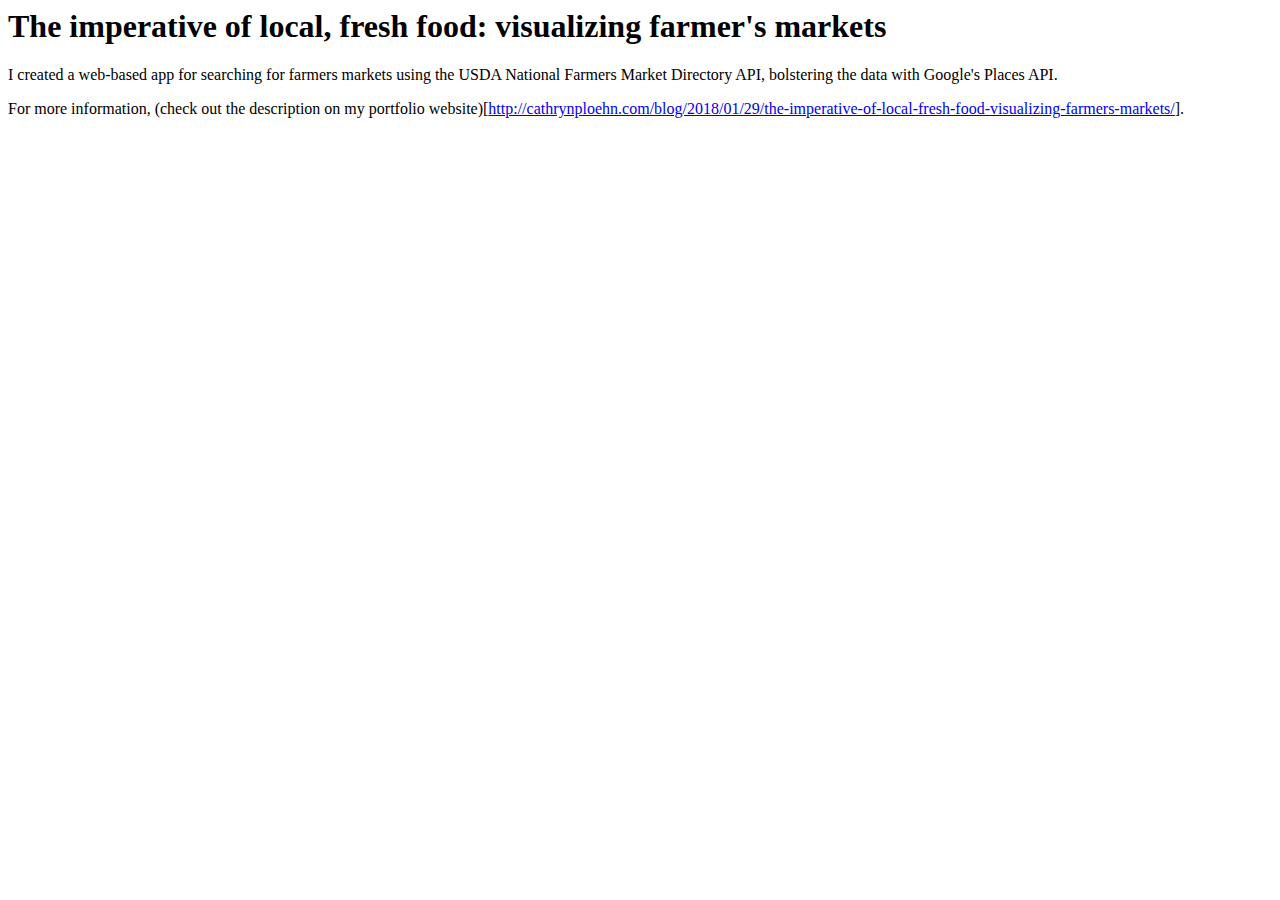
<file: README.html>
<html>
      <head>
        <meta charset="UTF-8">
        <title>README.md</title>
      </head>
      <body>
        <h1 id="the-imperative-of-local-fresh-food-visualizing-farmer-s-markets">The imperative of local, fresh food: visualizing farmer&#39;s markets</h1>
<p>I created a web-based app for searching for farmers markets using the USDA National Farmers Market Directory API, bolstering the data with Google&#39;s Places API.</p>
<p>For more information, (check out the description on my portfolio website)[<a href="http://cathrynploehn.com/blog/2018/01/29/the-imperative-of-local-fresh-food-visualizing-farmers-markets/">http://cathrynploehn.com/blog/2018/01/29/the-imperative-of-local-fresh-food-visualizing-farmers-markets/</a>].</p>

      </body>
    </html>
</file>
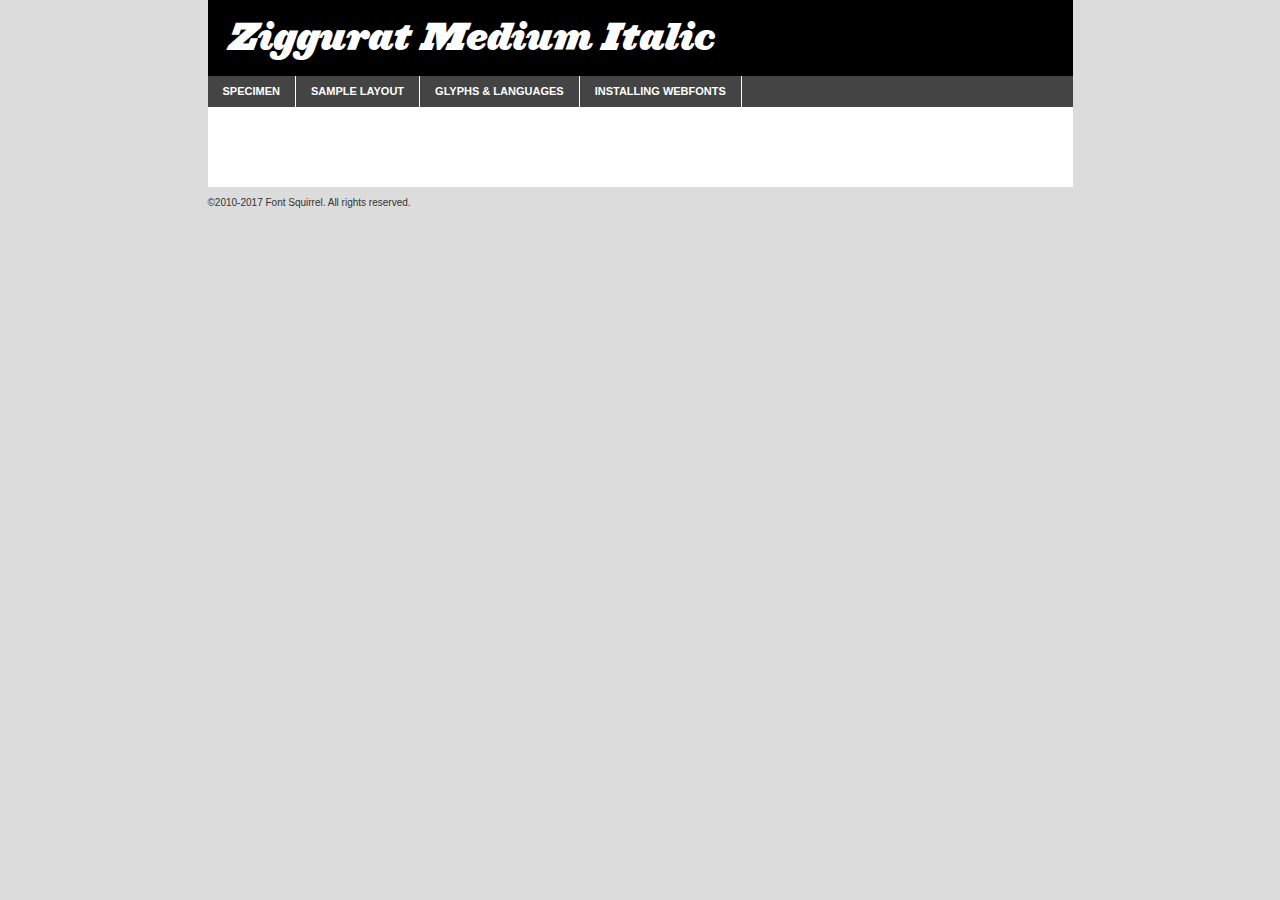
<file: font/ziggurathtfblackitalic-demo.html>
<!DOCTYPE html PUBLIC "-//W3C//DTD XHTML 1.0 Transitional//EN"
	"http://www.w3.org/TR/xhtml1/DTD/xhtml1-transitional.dtd">

<html xmlns="http://www.w3.org/1999/xhtml" xml:lang="en" lang="en">
<head>
	<meta http-equiv="Content-Type" content="text/html; charset=utf-8" />
	<script src="http://ajax.googleapis.com/ajax/libs/jquery/1.7.2/jquery.min.js" type="text/javascript" charset="utf-8"></script>
	<script type="text/javascript">
	(function($){$.fn.easyTabs=function(option){var param=jQuery.extend({fadeSpeed:"fast",defaultContent:1,activeClass:'active'},option);$(this).each(function(){var thisId="#"+this.id;if(param.defaultContent==''){param.defaultContent=1;}
	if(typeof param.defaultContent=="number")
	{var defaultTab=$(thisId+" .tabs li:eq("+(param.defaultContent-1)+") a").attr('href').substr(1);}else{var defaultTab=param.defaultContent;}
	$(thisId+" .tabs li a").each(function(){var tabToHide=$(this).attr('href').substr(1);$("#"+tabToHide).addClass('easytabs-tab-content');});hideAll();changeContent(defaultTab);function hideAll(){$(thisId+" .easytabs-tab-content").hide();}
	function changeContent(tabId){hideAll();$(thisId+" .tabs li").removeClass(param.activeClass);$(thisId+" .tabs li a[href=#"+tabId+"]").closest('li').addClass(param.activeClass);if(param.fadeSpeed!="none")
	{$(thisId+" #"+tabId).fadeIn(param.fadeSpeed);}else{$(thisId+" #"+tabId).show();}}
	$(thisId+" .tabs li").click(function(){var tabId=$(this).find('a').attr('href').substr(1);changeContent(tabId);return false;});});}})(jQuery);
	</script>
	<link rel="stylesheet" href="specimen_files/specimen_stylesheet.css" type="text/css" charset="utf-8" />
	<link rel="stylesheet" href="stylesheet.css" type="text/css" charset="utf-8" />

	<style type="text/css">
					body{
				font-family: 'zigguratmedium_italic';
							}
		</style>

	<title>Ziggurat Medium Italic Specimen</title>
	
	
	<script type="text/javascript" charset="utf-8">
		$(document).ready(function() {
			$('#container').easyTabs({defaultContent:1});
		});
	</script>
</head>

<body>
<div id="container">
	<div id="header">
		Ziggurat Medium Italic	</div>
	<ul class="tabs">
		<li><a href="#specimen">Specimen</a></li>
		<li><a href="#layout">Sample Layout</a></li>
				<li><a href="#glyphs">Glyphs &amp; Languages</a></li>
		<li><a href="#installing">Installing Webfonts</a></li>
		
	</ul>
	
	<div id="main_content">

		
			<div id="specimen">
		
				<div class="section">
					<div class="grid12 firstcol">
						<div class="huge">AaBb</div>
					</div>
				</div>
		
				<div class="section">
					<div class="glyph_range">A&#x200B;B&#x200b;C&#x200b;D&#x200b;E&#x200b;F&#x200b;G&#x200b;H&#x200b;I&#x200b;J&#x200b;K&#x200b;L&#x200b;M&#x200b;N&#x200b;O&#x200b;P&#x200b;Q&#x200b;R&#x200b;S&#x200b;T&#x200b;U&#x200b;V&#x200b;W&#x200b;X&#x200b;Y&#x200b;Z&#x200b;a&#x200b;b&#x200b;c&#x200b;d&#x200b;e&#x200b;f&#x200b;g&#x200b;h&#x200b;i&#x200b;j&#x200b;k&#x200b;l&#x200b;m&#x200b;n&#x200b;o&#x200b;p&#x200b;q&#x200b;r&#x200b;s&#x200b;t&#x200b;u&#x200b;v&#x200b;w&#x200b;x&#x200b;y&#x200b;z&#x200b;1&#x200b;2&#x200b;3&#x200b;4&#x200b;5&#x200b;6&#x200b;7&#x200b;8&#x200b;9&#x200b;0&#x200b;&amp;&#x200b;.&#x200b;,&#x200b;?&#x200b;!&#x200b;&#64;&#x200b;(&#x200b;)&#x200b;#&#x200b;$&#x200b;%&#x200b;*&#x200b;+&#x200b;-&#x200b;=&#x200b;:&#x200b;;</div>
				</div>
				<div class="section">
					<div class="grid12 firstcol">
						<table class="sample_table">
							<tr><td>10</td><td class="size10">abcdefghijklmnopqrstuvwxyzABCDEFGHIJKLMNOPQRSTUVWXYZ0123456789abcdefghijklmnopqrstuvwxyzABCDEFGHIJKLMNOPQRSTUVWXYZ0123456789abcdefghijklmnopqrstuvwxyzABCDEFGHIJKLMNOPQRSTUVWXYZ</td></tr>
							<tr><td>11</td><td class="size11">abcdefghijklmnopqrstuvwxyzABCDEFGHIJKLMNOPQRSTUVWXYZ0123456789abcdefghijklmnopqrstuvwxyzABCDEFGHIJKLMNOPQRSTUVWXYZ0123456789abcdefghijklmnopqrstuvwxyzABCDEFGHIJKLMNOPQRSTUVWXYZ</td></tr>
							<tr><td>12</td><td class="size12">abcdefghijklmnopqrstuvwxyzABCDEFGHIJKLMNOPQRSTUVWXYZ0123456789abcdefghijklmnopqrstuvwxyzABCDEFGHIJKLMNOPQRSTUVWXYZ0123456789abcdefghijklmnopqrstuvwxyzABCDEFGHIJKLMNOPQRSTUVWXYZ</td></tr>
							<tr><td>13</td><td class="size13">abcdefghijklmnopqrstuvwxyzABCDEFGHIJKLMNOPQRSTUVWXYZ0123456789abcdefghijklmnopqrstuvwxyzABCDEFGHIJKLMNOPQRSTUVWXYZ0123456789abcdefghijklmnopqrstuvwxyzABCDEFGHIJKLMNOPQRSTUVWXYZ</td></tr>
							<tr><td>14</td><td class="size14">abcdefghijklmnopqrstuvwxyzABCDEFGHIJKLMNOPQRSTUVWXYZ0123456789abcdefghijklmnopqrstuvwxyzABCDEFGHIJKLMNOPQRSTUVWXYZ0123456789abcdefghijklmnopqrstuvwxyzABCDEFGHIJKLMNOPQRSTUVWXYZ</td></tr>
							<tr><td>16</td><td class="size16">abcdefghijklmnopqrstuvwxyzABCDEFGHIJKLMNOPQRSTUVWXYZ0123456789abcdefghijklmnopqrstuvwxyzABCDEFGHIJKLMNOPQRSTUVWXYZ</td></tr>
							<tr><td>18</td><td class="size18">abcdefghijklmnopqrstuvwxyzABCDEFGHIJKLMNOPQRSTUVWXYZ0123456789abcdefghijklmnopqrstuvwxyzABCDEFGHIJKLMNOPQRSTUVWXYZ</td></tr>
							<tr><td>20</td><td class="size20">abcdefghijklmnopqrstuvwxyzABCDEFGHIJKLMNOPQRSTUVWXYZ0123456789abcdefghijklmnopqrstuvwxyzABCDEFGHIJKLMNOPQRSTUVWXYZ</td></tr>
							<tr><td>24</td><td class="size24">abcdefghijklmnopqrstuvwxyzABCDEFGHIJKLMNOPQRSTUVWXYZ0123456789abcdefghijklmnopqrstuvwxyzABCDEFGHIJKLMNOPQRSTUVWXYZ</td></tr>
							<tr><td>30</td><td class="size30">abcdefghijklmnopqrstuvwxyzABCDEFGHIJKLMNOPQRSTUVWXYZ0123456789abcdefghijklmnopqrstuvwxyzABCDEFGHIJKLMNOPQRSTUVWXYZ</td></tr>
							<tr><td>36</td><td class="size36">abcdefghijklmnopqrstuvwxyzABCDEFGHIJKLMNOPQRSTUVWXYZ0123456789abcdefghijklmnopqrstuvwxyzABCDEFGHIJKLMNOPQRSTUVWXYZ</td></tr>
							<tr><td>48</td><td class="size48">abcdefghijklmnopqrstuvwxyzABCDEFGHIJKLMNOPQRSTUVWXYZ0123456789abcdefghijklmnopqrstuvwxyzABCDEFGHIJKLMNOPQRSTUVWXYZ</td></tr>
							<tr><td>60</td><td class="size60">abcdefghijklmnopqrstuvwxyzABCDEFGHIJKLMNOPQRSTUVWXYZ0123456789abcdefghijklmnopqrstuvwxyzABCDEFGHIJKLMNOPQRSTUVWXYZ</td></tr>
							<tr><td>72</td><td class="size72">abcdefghijklmnopqrstuvwxyzABCDEFGHIJKLMNOPQRSTUVWXYZ0123456789abcdefghijklmnopqrstuvwxyzABCDEFGHIJKLMNOPQRSTUVWXYZ</td></tr>
							<tr><td>90</td><td class="size90">abcdefghijklmnopqrstuvwxyzABCDEFGHIJKLMNOPQRSTUVWXYZ0123456789abcdefghijklmnopqrstuvwxyzABCDEFGHIJKLMNOPQRSTUVWXYZ</td></tr>
						</table>
				
					</div>
			
				</div>
		
		
		
								<div class="section" id="bodycomparison">


										<div id="xheight">
				<div class="fontbody">&#x25FC;&#x25FC;&#x25FC;&#x25FC;&#x25FC;&#x25FC;&#x25FC;&#x25FC;&#x25FC;&#x25FC;&#x25FC;&#x25FC;&#x25FC;&#x25FC;&#x25FC;&#x25FC;&#x25FC;&#x25FC;&#x25FC;&#x25FC;&#x25FC;&#x25FC;&#x25FC;&#x25FC;&#x25FC;&#x25FC;&#x25FC;&#x25FC;&#x25FC;&#x25FC;&#x25FC;&#x25FC;&#x25FC;&#x25FC;&#x25FC;&#x25FC;&#x25FC;&#x25FC;&#x25FC;&#x25FC;&#x25FC;&#x25FC;&#x25FC;&#x25FC;&#x25FC;&#x25FC;&#x25FC;&#x25FC;&#x25FC;&#x25FC;&#x25FC;&#x25FC;&#x25FC;&#x25FC;&#x25FC;&#x25FC;&#x25FC;&#x25FC;&#x25FC;&#x25FC;&#x25FC;&#x25FC;&#x25FC;&#x25FC;&#x25FC;&#x25FC;&#x25FC;&#x25FC;&#x25FC;&#x25FC;&#x25FC;&#x25FC;&#x25FC;&#x25FC;&#x25FC;&#x25FC;&#x25FC;&#x25FC;&#x25FC;&#x25FC;&#x25FC;&#x25FC;&#x25FC;&#x25FC;&#x25FC;&#x25FC;&#x25FC;&#x25FC;&#x25FC;&#x25FC;&#x25FC;&#x25FC;&#x25FC;&#x25FC;&#x25FC;&#x25FC;&#x25FC;&#x25FC;&#x25FC;body</div><div class="arialbody">body</div><div class="verdanabody">body</div><div class="georgiabody">body</div></div>
										<div class="fontbody" style="z-index:1">
											body<span>Ziggurat Medium Italic</span>
										</div>
										<div class="arialbody" style="z-index:1">
											body<span>Arial</span>
										</div>
										<div class="verdanabody" style="z-index:1">
											body<span>Verdana</span>
										</div>
										<div class="georgiabody" style="z-index:1">
											body<span>Georgia</span>
										</div>



								</div>
		
		
				<div class="section psample psample_row1" id="">
					
					<div class="grid2 firstcol">
						<p class="size10"><span>10.</span>Aenean lacinia bibendum nulla sed consectetur. Fusce dapibus, tellus ac cursus commodo, tortor mauris condimentum nibh, ut fermentum massa justo sit amet risus. Nullam id dolor id nibh ultricies vehicula ut id elit. Cum sociis natoque penatibus et magnis dis parturient montes, nascetur ridiculus mus. Nulla vitae elit libero, a pharetra augue.</p>
			
					</div>
					<div class="grid3">
						<p class="size11"><span>11.</span>Aenean lacinia bibendum nulla sed consectetur. Fusce dapibus, tellus ac cursus commodo, tortor mauris condimentum nibh, ut fermentum massa justo sit amet risus. Nullam id dolor id nibh ultricies vehicula ut id elit. Cum sociis natoque penatibus et magnis dis parturient montes, nascetur ridiculus mus. Nulla vitae elit libero, a pharetra augue.</p>
			
					</div>
					<div class="grid3">
						<p class="size12"><span>12.</span>Aenean lacinia bibendum nulla sed consectetur. Fusce dapibus, tellus ac cursus commodo, tortor mauris condimentum nibh, ut fermentum massa justo sit amet risus. Nullam id dolor id nibh ultricies vehicula ut id elit. Cum sociis natoque penatibus et magnis dis parturient montes, nascetur ridiculus mus. Nulla vitae elit libero, a pharetra augue.</p>
			
					</div>
					<div class="grid4">
						<p class="size13"><span>13.</span>Aenean lacinia bibendum nulla sed consectetur. Fusce dapibus, tellus ac cursus commodo, tortor mauris condimentum nibh, ut fermentum massa justo sit amet risus. Nullam id dolor id nibh ultricies vehicula ut id elit. Cum sociis natoque penatibus et magnis dis parturient montes, nascetur ridiculus mus. Nulla vitae elit libero, a pharetra augue.</p>
			
					</div>
					<div class="white_blend"></div>
					
				</div>
				<div class="section psample psample_row2" id="">
					<div class="grid3 firstcol">
						<p class="size14"><span>14.</span>Aenean lacinia bibendum nulla sed consectetur. Fusce dapibus, tellus ac cursus commodo, tortor mauris condimentum nibh, ut fermentum massa justo sit amet risus. Nullam id dolor id nibh ultricies vehicula ut id elit. Cum sociis natoque penatibus et magnis dis parturient montes, nascetur ridiculus mus. Nulla vitae elit libero, a pharetra augue.</p>
			
					</div>
					<div class="grid4">
						<p class="size16"><span>16.</span>Aenean lacinia bibendum nulla sed consectetur. Fusce dapibus, tellus ac cursus commodo, tortor mauris condimentum nibh, ut fermentum massa justo sit amet risus. Nullam id dolor id nibh ultricies vehicula ut id elit. Cum sociis natoque penatibus et magnis dis parturient montes, nascetur ridiculus mus. Nulla vitae elit libero, a pharetra augue.</p>
			
					</div>
					<div class="grid5">
						<p class="size18"><span>18.</span>Aenean lacinia bibendum nulla sed consectetur. Fusce dapibus, tellus ac cursus commodo, tortor mauris condimentum nibh, ut fermentum massa justo sit amet risus. Nullam id dolor id nibh ultricies vehicula ut id elit. Cum sociis natoque penatibus et magnis dis parturient montes, nascetur ridiculus mus. Nulla vitae elit libero, a pharetra augue.</p>
			
					</div>

					<div class="white_blend"></div>

				</div>
				
				<div class="section psample psample_row3" id="">
					<div class="grid5 firstcol">
						<p class="size20"><span>20.</span>Aenean lacinia bibendum nulla sed consectetur. Fusce dapibus, tellus ac cursus commodo, tortor mauris condimentum nibh, ut fermentum massa justo sit amet risus. Nullam id dolor id nibh ultricies vehicula ut id elit. Cum sociis natoque penatibus et magnis dis parturient montes, nascetur ridiculus mus. Nulla vitae elit libero, a pharetra augue.</p>
					</div>
					<div class="grid7">
						<p class="size24"><span>24.</span>Aenean lacinia bibendum nulla sed consectetur. Fusce dapibus, tellus ac cursus commodo, tortor mauris condimentum nibh, ut fermentum massa justo sit amet risus. Nullam id dolor id nibh ultricies vehicula ut id elit. Cum sociis natoque penatibus et magnis dis parturient montes, nascetur ridiculus mus. Nulla vitae elit libero, a pharetra augue.</p>
					</div>
					
					<div class="white_blend"></div>
					
				</div>
				
				<div class="section psample psample_row4" id="">
					<div class="grid12 firstcol">
						<p class="size30"><span>30.</span>Aenean lacinia bibendum nulla sed consectetur. Fusce dapibus, tellus ac cursus commodo, tortor mauris condimentum nibh, ut fermentum massa justo sit amet risus. Nullam id dolor id nibh ultricies vehicula ut id elit. Cum sociis natoque penatibus et magnis dis parturient montes, nascetur ridiculus mus. Nulla vitae elit libero, a pharetra augue.</p>
					</div>
					<div class="white_blend"></div>
					
				</div>
				
				
				
				<div class="section psample psample_row1 fullreverse">
					<div class="grid2 firstcol">
						<p class="size10"><span>10.</span>Aenean lacinia bibendum nulla sed consectetur. Fusce dapibus, tellus ac cursus commodo, tortor mauris condimentum nibh, ut fermentum massa justo sit amet risus. Nullam id dolor id nibh ultricies vehicula ut id elit. Cum sociis natoque penatibus et magnis dis parturient montes, nascetur ridiculus mus. Nulla vitae elit libero, a pharetra augue.</p>
			
					</div>
					<div class="grid3">
						<p class="size11"><span>11.</span>Aenean lacinia bibendum nulla sed consectetur. Fusce dapibus, tellus ac cursus commodo, tortor mauris condimentum nibh, ut fermentum massa justo sit amet risus. Nullam id dolor id nibh ultricies vehicula ut id elit. Cum sociis natoque penatibus et magnis dis parturient montes, nascetur ridiculus mus. Nulla vitae elit libero, a pharetra augue.</p>
			
					</div>
					<div class="grid3">
						<p class="size12"><span>12.</span>Aenean lacinia bibendum nulla sed consectetur. Fusce dapibus, tellus ac cursus commodo, tortor mauris condimentum nibh, ut fermentum massa justo sit amet risus. Nullam id dolor id nibh ultricies vehicula ut id elit. Cum sociis natoque penatibus et magnis dis parturient montes, nascetur ridiculus mus. Nulla vitae elit libero, a pharetra augue.</p>
			
					</div>
					<div class="grid4">
						<p class="size13"><span>13.</span>Aenean lacinia bibendum nulla sed consectetur. Fusce dapibus, tellus ac cursus commodo, tortor mauris condimentum nibh, ut fermentum massa justo sit amet risus. Nullam id dolor id nibh ultricies vehicula ut id elit. Cum sociis natoque penatibus et magnis dis parturient montes, nascetur ridiculus mus. Nulla vitae elit libero, a pharetra augue.</p>
			
					</div>
					<div class="black_blend"></div>
					
				</div>
				
				<div class="section psample psample_row2 fullreverse">
					<div class="grid3 firstcol">
						<p class="size14"><span>14.</span>Aenean lacinia bibendum nulla sed consectetur. Fusce dapibus, tellus ac cursus commodo, tortor mauris condimentum nibh, ut fermentum massa justo sit amet risus. Nullam id dolor id nibh ultricies vehicula ut id elit. Cum sociis natoque penatibus et magnis dis parturient montes, nascetur ridiculus mus. Nulla vitae elit libero, a pharetra augue.</p>
			
					</div>
					<div class="grid4">
						<p class="size16"><span>16.</span>Aenean lacinia bibendum nulla sed consectetur. Fusce dapibus, tellus ac cursus commodo, tortor mauris condimentum nibh, ut fermentum massa justo sit amet risus. Nullam id dolor id nibh ultricies vehicula ut id elit. Cum sociis natoque penatibus et magnis dis parturient montes, nascetur ridiculus mus. Nulla vitae elit libero, a pharetra augue.</p>
			
					</div>
					<div class="grid5">
						<p class="size18"><span>18.</span>Aenean lacinia bibendum nulla sed consectetur. Fusce dapibus, tellus ac cursus commodo, tortor mauris condimentum nibh, ut fermentum massa justo sit amet risus. Nullam id dolor id nibh ultricies vehicula ut id elit. Cum sociis natoque penatibus et magnis dis parturient montes, nascetur ridiculus mus. Nulla vitae elit libero, a pharetra augue.</p>
			
					</div>
					<div class="black_blend"></div>

				</div>
				
				<div class="section psample fullreverse psample_row3" id="">
					<div class="grid5 firstcol">
						<p class="size20"><span>20.</span>Aenean lacinia bibendum nulla sed consectetur. Fusce dapibus, tellus ac cursus commodo, tortor mauris condimentum nibh, ut fermentum massa justo sit amet risus. Nullam id dolor id nibh ultricies vehicula ut id elit. Cum sociis natoque penatibus et magnis dis parturient montes, nascetur ridiculus mus. Nulla vitae elit libero, a pharetra augue.</p>
					</div>
					<div class="grid7">
						<p class="size24"><span>24.</span>Aenean lacinia bibendum nulla sed consectetur. Fusce dapibus, tellus ac cursus commodo, tortor mauris condimentum nibh, ut fermentum massa justo sit amet risus. Nullam id dolor id nibh ultricies vehicula ut id elit. Cum sociis natoque penatibus et magnis dis parturient montes, nascetur ridiculus mus. Nulla vitae elit libero, a pharetra augue.</p>
					</div>
					
					<div class="black_blend"></div>
					
				</div>
				
				<div class="section psample fullreverse psample_row4" id="" style="border-bottom: 20px #000 solid;">
					<div class="grid12 firstcol">
						<p class="size30"><span>30.</span>Aenean lacinia bibendum nulla sed consectetur. Fusce dapibus, tellus ac cursus commodo, tortor mauris condimentum nibh, ut fermentum massa justo sit amet risus. Nullam id dolor id nibh ultricies vehicula ut id elit. Cum sociis natoque penatibus et magnis dis parturient montes, nascetur ridiculus mus. Nulla vitae elit libero, a pharetra augue.</p>
					</div>
					<div class="black_blend"></div>
					
				</div>
				
				
				
				
			</div>
			
			<div id="layout">
				
				<div class="section">
					
					<div class="grid12 firstcol">
						<h1>Lorem Ipsum Dolor</h1>
						<h2>Etiam porta sem malesuada magna mollis euismod</h2>
						
						<p class="byline">By <a href="#link">Aenean Lacinia</a></p>
					</div>
				</div>
				<div class="section">
					<div class="grid8 firstcol">
						<p class="large">Donec sed odio dui. Morbi leo risus, porta ac consectetur ac, vestibulum at eros. Fusce dapibus, tellus ac cursus commodo, tortor mauris condimentum nibh, ut fermentum massa justo sit amet risus. </p>

						
						<h3>Pellentesque ornare sem</h3>

						<p>Maecenas sed diam eget risus varius blandit sit amet non magna. Maecenas faucibus mollis interdum. Donec ullamcorper nulla non metus auctor fringilla. Nullam id dolor id nibh ultricies vehicula ut id elit. Nullam id dolor id nibh ultricies vehicula ut id elit. </p>

						<p>Aenean eu leo quam. Pellentesque ornare sem lacinia quam venenatis vestibulum. Lorem ipsum dolor sit amet, consectetur adipiscing elit. Cum sociis natoque penatibus et magnis dis parturient montes, nascetur ridiculus mus. </p>

						<p>Nulla vitae elit libero, a pharetra augue. Praesent commodo cursus magna, vel scelerisque nisl consectetur et. Aenean lacinia bibendum nulla sed consectetur. </p>

						<p>Nullam quis risus eget urna mollis ornare vel eu leo. Nullam quis risus eget urna mollis ornare vel eu leo. Maecenas sed diam eget risus varius blandit sit amet non magna. Donec ullamcorper nulla non metus auctor fringilla. </p>

						<h3>Cras mattis consectetur</h3>

						<p>Aenean eu leo quam. Pellentesque ornare sem lacinia quam venenatis vestibulum. Aenean lacinia bibendum nulla sed consectetur. Integer posuere erat a ante venenatis dapibus posuere velit aliquet. Cras mattis consectetur purus sit amet fermentum. </p>

						<p>Nullam id dolor id nibh ultricies vehicula ut id elit. Nullam quis risus eget urna mollis ornare vel eu leo. Cras mattis consectetur purus sit amet fermentum.</p>
					</div>
					
					<div class="grid4 sidebar">
						
						<div class="box reverse">
							<p class="last">Nullam quis risus eget urna mollis ornare vel eu leo. Donec ullamcorper nulla non metus auctor fringilla. Cras mattis consectetur purus sit amet fermentum. Sed posuere consectetur est at lobortis. Lorem ipsum dolor sit amet, consectetur adipiscing elit. </p>
						</div>
						
						<p class="caption">Maecenas sed diam eget risus varius.</p>

						<p>Vestibulum id ligula porta felis euismod semper. Integer posuere erat a ante venenatis dapibus posuere velit aliquet. Vestibulum id ligula porta felis euismod semper. Sed posuere consectetur est at lobortis. Maecenas sed diam eget risus varius blandit sit amet non magna. Fusce dapibus, tellus ac cursus commodo, tortor mauris condimentum nibh, ut fermentum massa justo sit amet risus. </p>

					

						<p>Duis mollis, est non commodo luctus, nisi erat porttitor ligula, eget lacinia odio sem nec elit. Aenean lacinia bibendum nulla sed consectetur. Vivamus sagittis lacus vel augue laoreet rutrum faucibus dolor auctor. Aenean lacinia bibendum nulla sed consectetur. Nullam quis risus eget urna mollis ornare vel eu leo. </p>

						<p>Praesent commodo cursus magna, vel scelerisque nisl consectetur et. Donec ullamcorper nulla non metus auctor fringilla. Maecenas faucibus mollis interdum. Fusce dapibus, tellus ac cursus commodo, tortor mauris condimentum nibh, ut fermentum massa justo sit amet risus. </p>

					</div>
				</div>
				
			</div>


			



		<div id="glyphs">
			<div class="section">
				<div class="grid12 firstcol">
			
				<h1>Language Support</h1>
				<p>The subset of Ziggurat Medium Italic in this kit supports the following languages:<br />
			
					Albanian, Basque, Breton, Chamorro, English, Finnish, French, Frisian, Galician, German, Italian, Malagasy, Norwegian, Portuguese, Spanish, Alsatian, Aragonese, Arapaho, Arrernte, Asturian, Aymara, Bislama, Cebuano, Corsican, Fijian, French_creole, Genoese, Gilbertese, Greenlandic, Haitian_creole, Hiligaynon, Hmong, Hopi, Ibanag, Iloko_ilokano, Indonesian, Interglossa_glosa, Interlingua, Irish_gaelic, Jerriais, Lojban, Lombard, Luxembourgeois, Manx, Mohawk, Norfolk_pitcairnese, Occitan, Oromo, Pangasinan, Papiamento, Piedmontese, Potawatomi, Rhaeto-romance, Romansh, Rotokas, Sami_lule, Samoan, Sardinian, Scots_gaelic, Seychelles_creole, Shona, Sicilian, Somali, Southern_ndebele, Swahili, Swati_swazi, Tagalog_filipino_pilipino, Tetum, Tok_pisin, Uyghur_latinized, Volapuk, Walloon, Warlpiri, Xhosa, Yapese, Zulu, Latinbasic, Demo				</p>
				<h1>Glyph Chart</h1>
				<p>The subset of Ziggurat Medium Italic in this kit includes all the glyphs listed below. Unicode entities are included above each glyph to help you insert individual characters into your layout.</p>
				<div id="glyph_chart">
			
																				 <div><p>&amp;#13;</p>&#13;</div>
																				 <div><p>&amp;#32;</p>&#32;</div>
																				 <div><p>&amp;#33;</p>&#33;</div>
																				 <div><p>&amp;#34;</p>&#34;</div>
																				 <div><p>&amp;#35;</p>&#35;</div>
																				 <div><p>&amp;#36;</p>&#36;</div>
																				 <div><p>&amp;#37;</p>&#37;</div>
																				 <div><p>&amp;#38;</p>&#38;</div>
																				 <div><p>&amp;#39;</p>&#39;</div>
																				 <div><p>&amp;#40;</p>&#40;</div>
																				 <div><p>&amp;#41;</p>&#41;</div>
																				 <div><p>&amp;#42;</p>&#42;</div>
																				 <div><p>&amp;#43;</p>&#43;</div>
																				 <div><p>&amp;#44;</p>&#44;</div>
																				 <div><p>&amp;#45;</p>&#45;</div>
																				 <div><p>&amp;#46;</p>&#46;</div>
																				 <div><p>&amp;#47;</p>&#47;</div>
																				 <div><p>&amp;#48;</p>&#48;</div>
																				 <div><p>&amp;#49;</p>&#49;</div>
																				 <div><p>&amp;#50;</p>&#50;</div>
																				 <div><p>&amp;#51;</p>&#51;</div>
																				 <div><p>&amp;#52;</p>&#52;</div>
																				 <div><p>&amp;#53;</p>&#53;</div>
																				 <div><p>&amp;#54;</p>&#54;</div>
																				 <div><p>&amp;#55;</p>&#55;</div>
																				 <div><p>&amp;#56;</p>&#56;</div>
																				 <div><p>&amp;#57;</p>&#57;</div>
																				 <div><p>&amp;#58;</p>&#58;</div>
																				 <div><p>&amp;#59;</p>&#59;</div>
																				 <div><p>&amp;#61;</p>&#61;</div>
																				 <div><p>&amp;#63;</p>&#63;</div>
																				 <div><p>&amp;#64;</p>&#64;</div>
																				 <div><p>&amp;#65;</p>&#65;</div>
																				 <div><p>&amp;#66;</p>&#66;</div>
																				 <div><p>&amp;#67;</p>&#67;</div>
																				 <div><p>&amp;#68;</p>&#68;</div>
																				 <div><p>&amp;#69;</p>&#69;</div>
																				 <div><p>&amp;#70;</p>&#70;</div>
																				 <div><p>&amp;#71;</p>&#71;</div>
																				 <div><p>&amp;#72;</p>&#72;</div>
																				 <div><p>&amp;#73;</p>&#73;</div>
																				 <div><p>&amp;#74;</p>&#74;</div>
																				 <div><p>&amp;#75;</p>&#75;</div>
																				 <div><p>&amp;#76;</p>&#76;</div>
																				 <div><p>&amp;#77;</p>&#77;</div>
																				 <div><p>&amp;#78;</p>&#78;</div>
																				 <div><p>&amp;#79;</p>&#79;</div>
																				 <div><p>&amp;#80;</p>&#80;</div>
																				 <div><p>&amp;#81;</p>&#81;</div>
																				 <div><p>&amp;#82;</p>&#82;</div>
																				 <div><p>&amp;#83;</p>&#83;</div>
																				 <div><p>&amp;#84;</p>&#84;</div>
																				 <div><p>&amp;#85;</p>&#85;</div>
																				 <div><p>&amp;#86;</p>&#86;</div>
																				 <div><p>&amp;#87;</p>&#87;</div>
																				 <div><p>&amp;#88;</p>&#88;</div>
																				 <div><p>&amp;#89;</p>&#89;</div>
																				 <div><p>&amp;#90;</p>&#90;</div>
																				 <div><p>&amp;#91;</p>&#91;</div>
																				 <div><p>&amp;#92;</p>&#92;</div>
																				 <div><p>&amp;#93;</p>&#93;</div>
																				 <div><p>&amp;#94;</p>&#94;</div>
																				 <div><p>&amp;#95;</p>&#95;</div>
																				 <div><p>&amp;#96;</p>&#96;</div>
																				 <div><p>&amp;#97;</p>&#97;</div>
																				 <div><p>&amp;#98;</p>&#98;</div>
																				 <div><p>&amp;#99;</p>&#99;</div>
																				 <div><p>&amp;#100;</p>&#100;</div>
																				 <div><p>&amp;#101;</p>&#101;</div>
																				 <div><p>&amp;#102;</p>&#102;</div>
																				 <div><p>&amp;#103;</p>&#103;</div>
																				 <div><p>&amp;#104;</p>&#104;</div>
																				 <div><p>&amp;#105;</p>&#105;</div>
																				 <div><p>&amp;#106;</p>&#106;</div>
																				 <div><p>&amp;#107;</p>&#107;</div>
																				 <div><p>&amp;#108;</p>&#108;</div>
																				 <div><p>&amp;#109;</p>&#109;</div>
																				 <div><p>&amp;#110;</p>&#110;</div>
																				 <div><p>&amp;#111;</p>&#111;</div>
																				 <div><p>&amp;#112;</p>&#112;</div>
																				 <div><p>&amp;#113;</p>&#113;</div>
																				 <div><p>&amp;#114;</p>&#114;</div>
																				 <div><p>&amp;#115;</p>&#115;</div>
																				 <div><p>&amp;#116;</p>&#116;</div>
																				 <div><p>&amp;#117;</p>&#117;</div>
																				 <div><p>&amp;#118;</p>&#118;</div>
																				 <div><p>&amp;#119;</p>&#119;</div>
																				 <div><p>&amp;#120;</p>&#120;</div>
																				 <div><p>&amp;#121;</p>&#121;</div>
																				 <div><p>&amp;#122;</p>&#122;</div>
																				 <div><p>&amp;#123;</p>&#123;</div>
																				 <div><p>&amp;#124;</p>&#124;</div>
																				 <div><p>&amp;#125;</p>&#125;</div>
																				 <div><p>&amp;#126;</p>&#126;</div>
																				 <div><p>&amp;#160;</p>&#160;</div>
																				 <div><p>&amp;#161;</p>&#161;</div>
																				 <div><p>&amp;#162;</p>&#162;</div>
																				 <div><p>&amp;#163;</p>&#163;</div>
																				 <div><p>&amp;#165;</p>&#165;</div>
																				 <div><p>&amp;#167;</p>&#167;</div>
																				 <div><p>&amp;#168;</p>&#168;</div>
																				 <div><p>&amp;#169;</p>&#169;</div>
																				 <div><p>&amp;#170;</p>&#170;</div>
																				 <div><p>&amp;#171;</p>&#171;</div>
																				 <div><p>&amp;#173;</p>&#173;</div>
																				 <div><p>&amp;#174;</p>&#174;</div>
																				 <div><p>&amp;#175;</p>&#175;</div>
																				 <div><p>&amp;#176;</p>&#176;</div>
																				 <div><p>&amp;#180;</p>&#180;</div>
																				 <div><p>&amp;#182;</p>&#182;</div>
																				 <div><p>&amp;#183;</p>&#183;</div>
																				 <div><p>&amp;#184;</p>&#184;</div>
																				 <div><p>&amp;#186;</p>&#186;</div>
																				 <div><p>&amp;#187;</p>&#187;</div>
																				 <div><p>&amp;#191;</p>&#191;</div>
																				 <div><p>&amp;#192;</p>&#192;</div>
																				 <div><p>&amp;#193;</p>&#193;</div>
																				 <div><p>&amp;#194;</p>&#194;</div>
																				 <div><p>&amp;#195;</p>&#195;</div>
																				 <div><p>&amp;#196;</p>&#196;</div>
																				 <div><p>&amp;#197;</p>&#197;</div>
																				 <div><p>&amp;#198;</p>&#198;</div>
																				 <div><p>&amp;#199;</p>&#199;</div>
																				 <div><p>&amp;#200;</p>&#200;</div>
																				 <div><p>&amp;#201;</p>&#201;</div>
																				 <div><p>&amp;#202;</p>&#202;</div>
																				 <div><p>&amp;#203;</p>&#203;</div>
																				 <div><p>&amp;#204;</p>&#204;</div>
																				 <div><p>&amp;#205;</p>&#205;</div>
																				 <div><p>&amp;#206;</p>&#206;</div>
																				 <div><p>&amp;#207;</p>&#207;</div>
																				 <div><p>&amp;#209;</p>&#209;</div>
																				 <div><p>&amp;#210;</p>&#210;</div>
																				 <div><p>&amp;#211;</p>&#211;</div>
																				 <div><p>&amp;#212;</p>&#212;</div>
																				 <div><p>&amp;#213;</p>&#213;</div>
																				 <div><p>&amp;#214;</p>&#214;</div>
																				 <div><p>&amp;#216;</p>&#216;</div>
																				 <div><p>&amp;#217;</p>&#217;</div>
																				 <div><p>&amp;#218;</p>&#218;</div>
																				 <div><p>&amp;#219;</p>&#219;</div>
																				 <div><p>&amp;#220;</p>&#220;</div>
																				 <div><p>&amp;#223;</p>&#223;</div>
																				 <div><p>&amp;#224;</p>&#224;</div>
																				 <div><p>&amp;#225;</p>&#225;</div>
																				 <div><p>&amp;#226;</p>&#226;</div>
																				 <div><p>&amp;#227;</p>&#227;</div>
																				 <div><p>&amp;#228;</p>&#228;</div>
																				 <div><p>&amp;#229;</p>&#229;</div>
																				 <div><p>&amp;#230;</p>&#230;</div>
																				 <div><p>&amp;#231;</p>&#231;</div>
																				 <div><p>&amp;#232;</p>&#232;</div>
																				 <div><p>&amp;#233;</p>&#233;</div>
																				 <div><p>&amp;#234;</p>&#234;</div>
																				 <div><p>&amp;#235;</p>&#235;</div>
																				 <div><p>&amp;#236;</p>&#236;</div>
																				 <div><p>&amp;#237;</p>&#237;</div>
																				 <div><p>&amp;#238;</p>&#238;</div>
																				 <div><p>&amp;#239;</p>&#239;</div>
																				 <div><p>&amp;#241;</p>&#241;</div>
																				 <div><p>&amp;#242;</p>&#242;</div>
																				 <div><p>&amp;#243;</p>&#243;</div>
																				 <div><p>&amp;#244;</p>&#244;</div>
																				 <div><p>&amp;#245;</p>&#245;</div>
																				 <div><p>&amp;#246;</p>&#246;</div>
																				 <div><p>&amp;#248;</p>&#248;</div>
																				 <div><p>&amp;#249;</p>&#249;</div>
																				 <div><p>&amp;#250;</p>&#250;</div>
																				 <div><p>&amp;#251;</p>&#251;</div>
																				 <div><p>&amp;#252;</p>&#252;</div>
																				 <div><p>&amp;#255;</p>&#255;</div>
																				 <div><p>&amp;#338;</p>&#338;</div>
																				 <div><p>&amp;#339;</p>&#339;</div>
																				 <div><p>&amp;#376;</p>&#376;</div>
																				 <div><p>&amp;#710;</p>&#710;</div>
																				 <div><p>&amp;#732;</p>&#732;</div>
																				 <div><p>&amp;#8192;</p>&#8192;</div>
																				 <div><p>&amp;#8193;</p>&#8193;</div>
																				 <div><p>&amp;#8194;</p>&#8194;</div>
																				 <div><p>&amp;#8195;</p>&#8195;</div>
																				 <div><p>&amp;#8196;</p>&#8196;</div>
																				 <div><p>&amp;#8197;</p>&#8197;</div>
																				 <div><p>&amp;#8198;</p>&#8198;</div>
																				 <div><p>&amp;#8199;</p>&#8199;</div>
																				 <div><p>&amp;#8200;</p>&#8200;</div>
																				 <div><p>&amp;#8201;</p>&#8201;</div>
																				 <div><p>&amp;#8202;</p>&#8202;</div>
																				 <div><p>&amp;#8208;</p>&#8208;</div>
																				 <div><p>&amp;#8209;</p>&#8209;</div>
																				 <div><p>&amp;#8210;</p>&#8210;</div>
																				 <div><p>&amp;#8211;</p>&#8211;</div>
																				 <div><p>&amp;#8212;</p>&#8212;</div>
																				 <div><p>&amp;#8216;</p>&#8216;</div>
																				 <div><p>&amp;#8217;</p>&#8217;</div>
																				 <div><p>&amp;#8218;</p>&#8218;</div>
																				 <div><p>&amp;#8220;</p>&#8220;</div>
																				 <div><p>&amp;#8221;</p>&#8221;</div>
																				 <div><p>&amp;#8222;</p>&#8222;</div>
																				 <div><p>&amp;#8226;</p>&#8226;</div>
																				 <div><p>&amp;#8230;</p>&#8230;</div>
																				 <div><p>&amp;#8239;</p>&#8239;</div>
																				 <div><p>&amp;#8249;</p>&#8249;</div>
																				 <div><p>&amp;#8250;</p>&#8250;</div>
																				 <div><p>&amp;#8287;</p>&#8287;</div>
																				 <div><p>&amp;#8482;</p>&#8482;</div>
																				 <div><p>&amp;#9724;</p>&#9724;</div>
																				 <div><p>&amp;#64257;</p>&#64257;</div>
																				 <div><p>&amp;#64258;</p>&#64258;</div>
																																						</div>	
				</div>
		
		
			</div>
		</div>
		
		
		<div id="specs">
			
		</div>
	
		<div id="installing">
			<div class="section">
				<div class="grid7 firstcol">
					<h1>Installing Webfonts</h1>
					
					<p>Webfonts are supported by all major browser platforms but not all in the same way. There are currently four different font formats that must be included in order to target all browsers. This includes TTF, WOFF, EOT and SVG.</p>
					
					<h2>1. Upload your webfonts</h2>
					<p>You must upload your webfont kit to your website. They should be in or near the same directory as your CSS files.</p>
					
					<h2>2. Include the webfont stylesheet</h2>
					<p>A special CSS @font-face declaration helps the various browsers select the appropriate font it needs without causing you a bunch of headaches. Learn more about this syntax by reading the <a href="https://www.fontspring.com/blog/further-hardening-of-the-bulletproof-syntax">Fontspring blog post</a> about it. The code for it is as follows:</p>


<code>
@font-face{ 
	font-family: 'MyWebFont';
	src: url('WebFont.eot');
	src: url('WebFont.eot?#iefix') format('embedded-opentype'),
	     url('WebFont.woff') format('woff'),
	     url('WebFont.ttf') format('truetype'),
	     url('WebFont.svg#webfont') format('svg');
}
</code>

	<p>We've already gone ahead and generated the code for you. All you have to do is link to the stylesheet in your HTML, like this:</p>
	<code>&lt;link rel=&quot;stylesheet&quot; href=&quot;stylesheet.css&quot; type=&quot;text/css&quot; charset=&quot;utf-8&quot; /&gt;</code>

					<h2>3. Modify your own stylesheet</h2>
					<p>To take advantage of your new fonts, you must tell your stylesheet to use them. Look at the original @font-face declaration above and find the property called "font-family." The name linked there will be what you use to reference the font. Prepend that webfont name to the font stack in the "font-family" property, inside the selector you want to change. For example:</p>
<code>p { font-family: 'WebFont', Arial, sans-serif; }</code>

<h2>4. Test</h2>
<p>Getting webfonts to work cross-browser <em>can</em> be tricky. Use the information in the sidebar to help you if you find that fonts aren't loading in a particular browser.</p>
				</div>
				
				<div class="grid5 sidebar">
					<div class="box">
						<h2>Troubleshooting<br />Font-Face Problems</h2>
						<p>Having trouble getting your webfonts to load in your new website? Here are some tips to sort out what might be the problem.</p>

						<h3>Fonts not showing in any browser</h3>

						<p>This sounds like you need to work on the plumbing. You either did not upload the fonts to the correct directory, or you did not link the fonts properly in the CSS. If you've confirmed that all this is correct and you still have a problem, take a look at your .htaccess file and see if requests are getting intercepted.</p>

						<h3>Fonts not loading in iPhone or iPad</h3>

						<p>The most common problem here is that you are serving the fonts from an IIS server. IIS refuses to serve files that have unknown MIME types. If that is the case, you must set the MIME type for SVG to "image/svg+xml" in the server settings. Follow these instructions from Microsoft if you need help.</p>

						<h3>Fonts not loading in Firefox</h3>

						<p>The primary reason for this failure? You are still using a version Firefox older than 3.5. So upgrade already! If that isn't it, then you are very likely serving fonts from a different domain. Firefox requires that all font assets be served from the same domain. Lastly it is possible that you need to add WOFF to your list of MIME types (if you are serving via IIS.)</p>

						<h3>Fonts not loading in IE</h3>

						<p>Are you looking at Internet Explorer on an actual Windows machine or are you cheating by using a service like Adobe BrowserLab? Many of these screenshot services do not render @font-face for IE. Best to test it on a real machine.</p>

						<h3>Fonts not loading in IE9</h3>

						<p>IE9, like Firefox, requires that fonts be served from the same domain as the website. Make sure that is the case.</p>
					</div>
				</div>
			</div>
			
		</div>
	
	</div>
	<div id="footer">
		<p>&copy;2010-2017 Font Squirrel. All rights reserved.</p>
	</div>
</div>
</body>
</html>
</file>
<file: font/stylesheet.css>
/*! Generated by Font Squirrel (https://www.fontsquirrel.com) on July 19, 2017 */



@font-face {
    font-family: 'zigguratmedium_italic';
    src: url('ziggurathtfblackitalic-webfont.woff2') format('woff2'),
         url('ziggurathtfblackitalic-webfont.woff') format('woff');
    font-weight: normal;
    font-style: normal;

}
</file>
<file: font/specimen_files/specimen_stylesheet.css>
@import url('grid_12-825-55-15.css');

/*  
	CSS Reset by Eric Meyer - Released under Public Domain
    http://meyerweb.com/eric/tools/css/reset/
*/
html, body, div, span, applet, object, iframe,
h1, h2, h3, h4, h5, h6, p, blockquote, pre,
a, abbr, acronym, address, big, cite, code,
del, dfn, em, font, img, ins, kbd, q, s, samp,
small, strike, strong, sub, sup, tt, var,
b, u, i, center, dl, dt, dd, ol, ul, li,
fieldset, form, label, legend, table, 
caption, tbody, tfoot, thead, tr, th, td 
                  {margin: 0;padding: 0;border: 0;outline: 0;
                  font-size: 100%;vertical-align: baseline;
                  background: transparent;}
body              {line-height: 1;}
ol, ul            {list-style: none;}
blockquote, q     {quotes: none;}
blockquote:before, blockquote:after,
q:before, q:after {content: '';	content: none;}
:focus            {outline: 0;}
ins               {text-decoration: none;}
del               {text-decoration: line-through;}
table             {border-collapse: collapse;border-spacing: 0;}




body {
	color: #000;
	background-color: #dcdcdc;
}

a {
	text-decoration: none;
	color: #1883ba;
}

h1{
	font-size: 32px;
	font-weight: normal;
	font-style: normal;
	margin-bottom: 18px;
}

h2{
	font-size: 18px;
}

#container {
	width: 865px;
	margin: 0px auto;
}


#header {
	padding: 20px;
	font-size: 36px;
	background-color: #000;
	color: #fff;
}

#header span {
	color: #666;
}
#main_content {
	background-color: #fff;
	padding: 60px 20px 20px;
}


#footer p {
	margin: 0;
	padding-top: 10px;
	padding-bottom: 50px;
	color: #333;
	font: 10px Arial, sans-serif;
}

.tabs {
	width: 100%;
	height: 31px;
	background-color: #444;
}
.tabs li {
	float:  left;
	margin: 0;
	overflow: hidden;
	background-color: #444;
}
.tabs li a {
	display: block;
	color: #fff;
	text-decoration: none;
	font: bold 11px/11px 'Arial';
	text-transform: uppercase;
	padding: 10px 15px;
	border-right: 1px solid #fff;
}

.tabs li a:hover {
		background-color: #00b3ff;

}

.tabs li.active a {
	color:  #000;
	background-color: #fff;
}



div.huge {
	
	font-size: 300px;
	line-height: 1em;
	padding: 0;
	letter-spacing: -.02em;
	overflow: hidden;
}
div.glyph_range {
	font-size: 72px;
	line-height: 1.1em;
}

.size10{ font-size: 10px; }
.size11{ font-size: 11px; }
.size12{ font-size: 12px; }
.size13{ font-size: 13px; }
.size14{ font-size: 14px; }
.size16{ font-size: 16px; }
.size18{ font-size: 18px; }
.size20{ font-size: 20px; }
.size24{ font-size: 24px; }
.size30{ font-size: 30px; }
.size36{ font-size: 36px; }
.size48{ font-size: 48px; }
.size60{ font-size: 60px; }
.size72{ font-size: 72px; }
.size90{ font-size: 90px; }


.psample_row1 {	height: 120px;}
.psample_row1 {	height: 120px;}
.psample_row2 {	height: 160px;}
.psample_row3 {	height: 160px;}
.psample_row4 {	height: 160px;}

.psample {
	overflow: hidden;
	position: relative;
}
.psample p {
	line-height: 1.3em;
	display: block;
	overflow: hidden;
	margin: 0;
}

.psample span {
	margin-right: .5em;
}

.white_blend {
	width: 100%;
	height: 61px;
	background-image: url([data-uri]);
	position: absolute;
	bottom: 0;
}
.black_blend {
	width: 100%;
	height: 61px;
	background-image: url([data-uri]);
	position: absolute;
	bottom: 0;
}
.fullreverse {
	background:  #000 !important;
	color:  #fff !important;
	margin-left: -20px;
	padding-left: 20px;
	margin-right: -20px;
	padding-right: 20px;
	padding: 20px;
	margin-bottom:0;
}


.sample_table td {
	padding-top: 3px;
	padding-bottom:5px;
	padding-left: 5px;
	vertical-align: middle;
	line-height: 1.2em;
}

.sample_table td:first-child {
	background-color: #eee;
	text-align: right;
	padding-right: 5px;
	padding-left: 0;
	padding: 5px;
	font: 11px/12px "Courier New", Courier, mono;
}

code {
	white-space: pre;
	background-color: #eee;
	display: block;
	padding: 10px;
	margin-bottom: 18px;
	overflow: auto;
}


.bottom,.last 	{margin-bottom:0 !important; padding-bottom:0 !important;}

.box  { 
  padding: 18px; 
  margin-bottom: 18px; 
  background: #eee; 
}

.reverse,.reversed { background:  #000 !important;color:  #fff !important; border: none !important;}

#bodycomparison {
	position: relative;
	overflow: hidden;
	font-size: 72px;
	height: 90px;
	white-space: nowrap;
}

#bodycomparison div{
	font-size: 72px;
	line-height: 90px;
	display: inline;
	margin: 0 15px 0 0;
	padding: 0;
}

#bodycomparison div span{
	font: 10px Arial;
	position: absolute;
	left: 0;
}
#xheight {
	float: none;
	position: absolute;
	color: #d9f3ff;
	font-size: 72px;
	line-height: 90px;
}

.fontbody {
 position: relative;
}
.arialbody{
	font-family: Arial;
	position: relative;
}
.verdanabody{
	font-family: Verdana;
	position: relative;
}
.georgiabody{
	font-family: Georgia;
	position: relative;
}

/* @group Layout page
 */

#layout h1 {
	font-size: 36px;
	line-height: 42px;
	font-weight: normal;
	font-style: normal;
}

#layout h2 {
	font-size: 24px;
	line-height: 23px;
	font-weight: normal;
	font-style: normal;
}

#layout h3 {
	font-size: 22px;
	line-height: 1.4em;
	margin-top: 1em;
	font-weight: normal;
	font-style: normal;
}


#layout p.byline {
	font-size: 12px;
	margin-top: 18px;
	line-height: 12px;
	margin-bottom: 0;
}
#layout p {
	font-size: 14px;
	line-height: 21px;
	margin-bottom: .5em;
}

#layout p.large{
	font-size: 18px;
	line-height: 26px;
}

#layout .sidebar p{
	font-size: 12px;
	line-height: 1.4em;
}

#layout p.caption {
	font-size: 10px;
	margin-top: -16px;
	margin-bottom: 18px;
}

/* @end */

/* @group Glyphs */

#glyph_chart div{
	background-color: #d9f3ff;
	color: black;
	float: left;
	font-size: 36px;
	height: 1.2em;
	line-height: 1.2em;
	margin-bottom: 1px;
	margin-right: 1px;
	text-align: center;
	width: 1.2em;
	position: relative;
	padding: .6em .2em .2em;
}

#glyph_chart div p {
	position: absolute;
	left: 0;
	top: 0;
	display: block;
	text-align: center;
	font: bold 9px Arial, sans-serif;
	background-color: #3a768f;
	width: 100%;
	color: #fff;
	padding: 2px 0;
}


#glyphs h1 {
	font-family: Arial, sans-serif;
}
/* @end */

/* @group Installing */

#installing {
	font: 13px Arial, sans-serif;
}

#installing p,
#glyphs p{
	line-height: 1.2em;
	margin-bottom: 18px;
	font: 13px Arial, sans-serif;
}



#installing h3{
	font-size: 15px;
	margin-top: 18px;
}

/* @end */

#rendering h1 {
	font-family: Arial, sans-serif;
}
.render_table td {
	font: 11px "Courier New", Courier, mono;
	vertical-align: middle;
}
</file>
